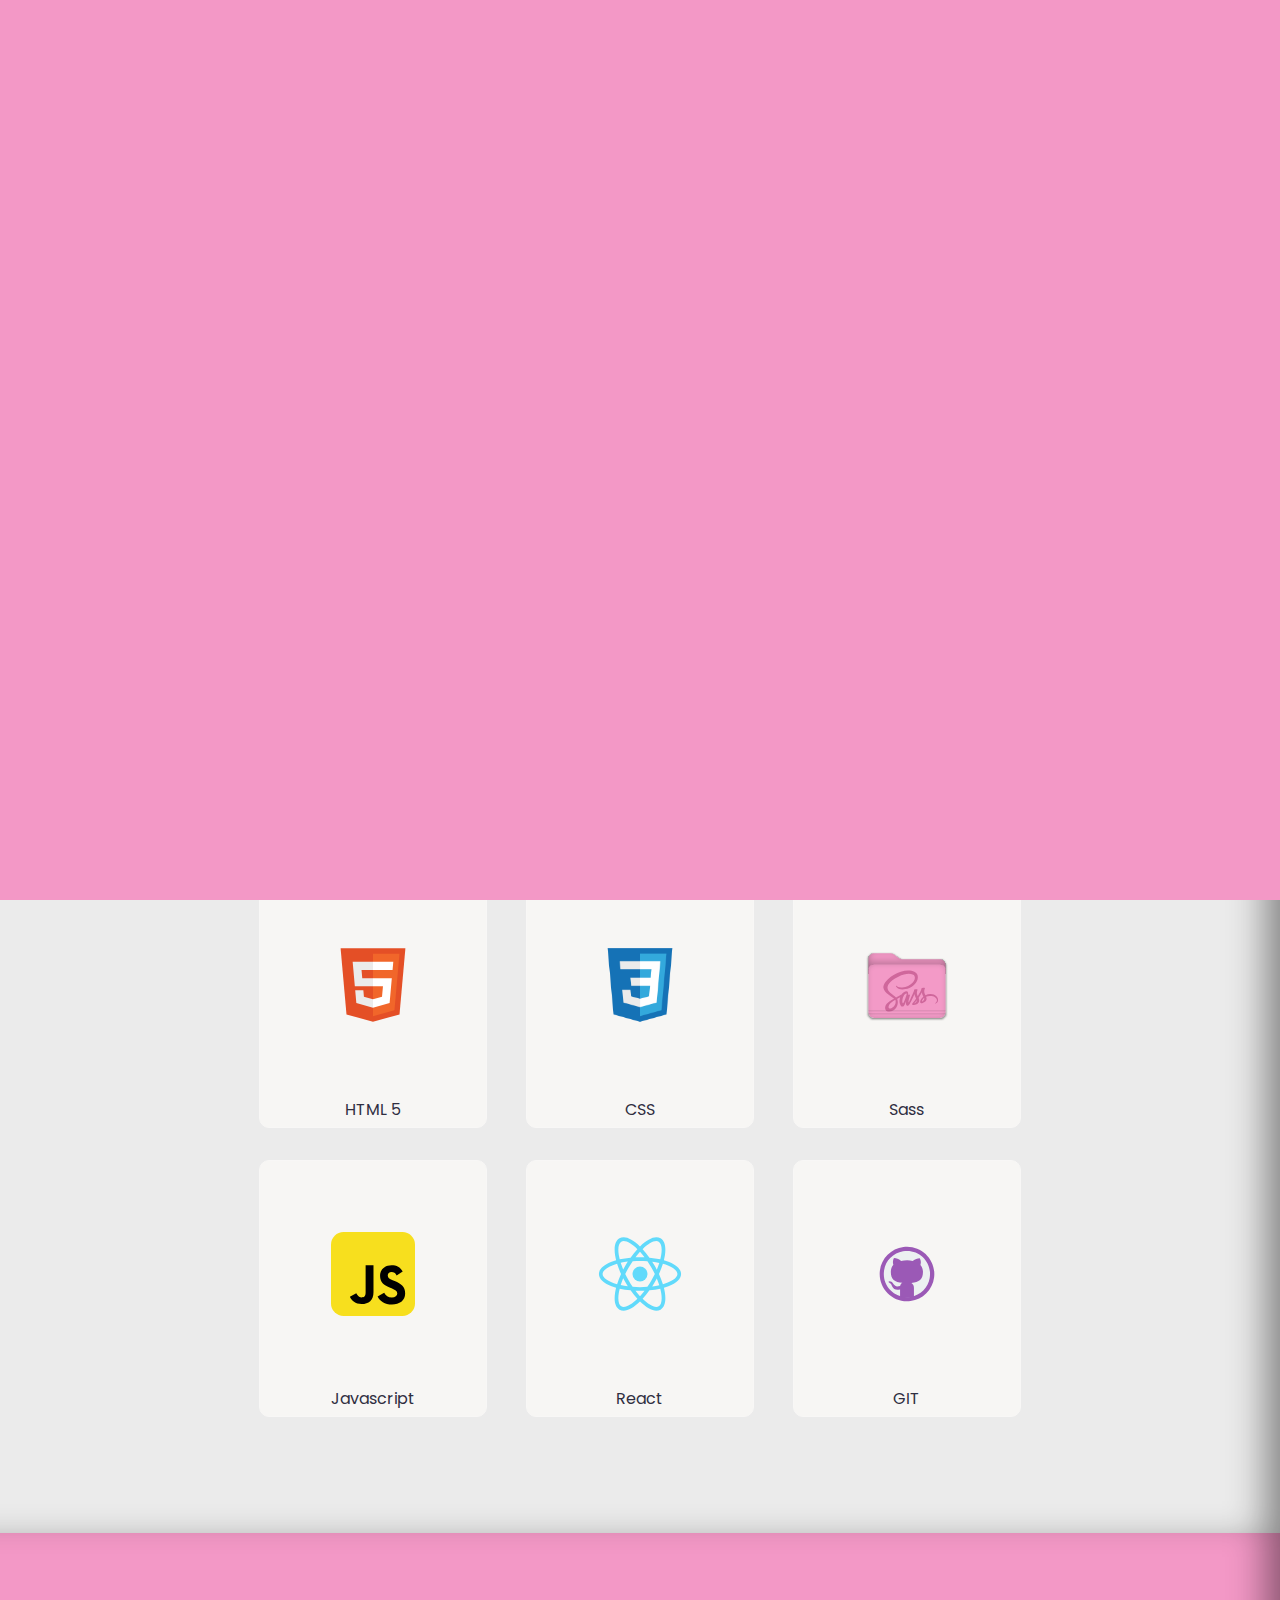
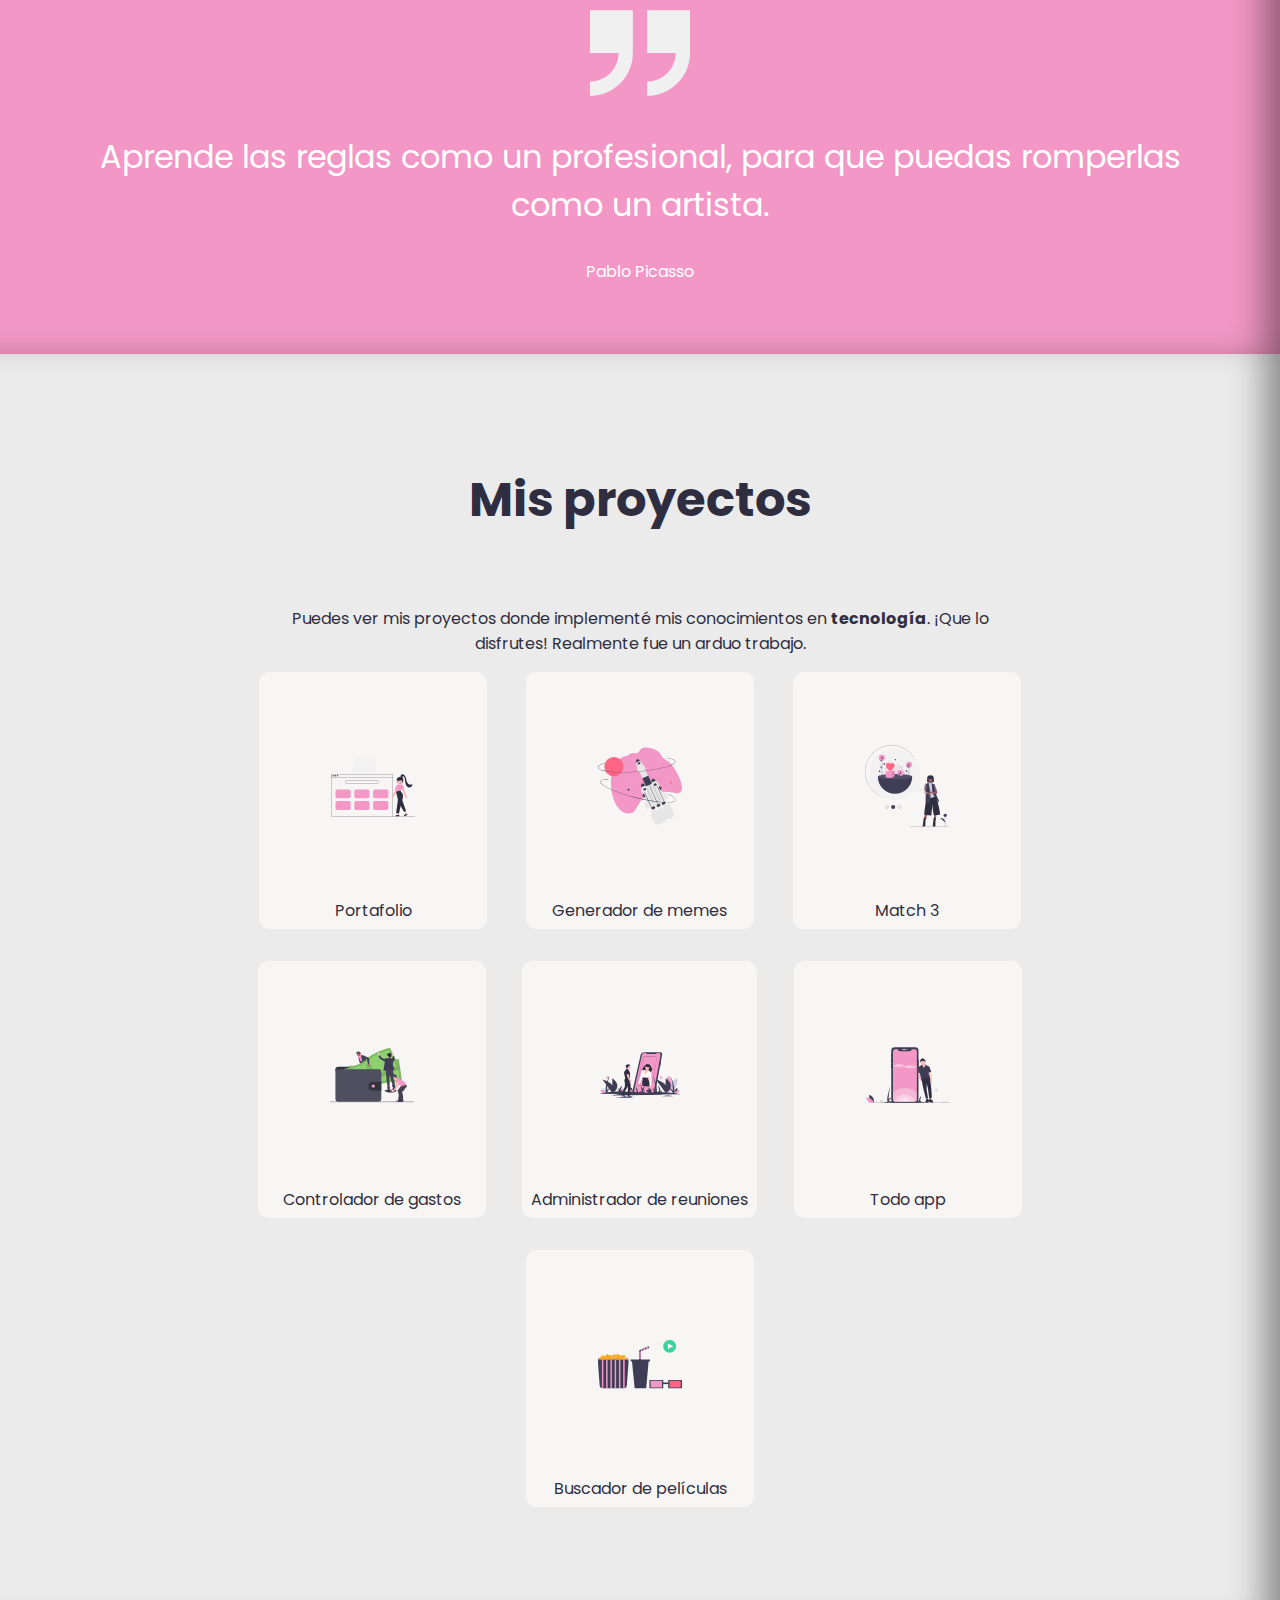
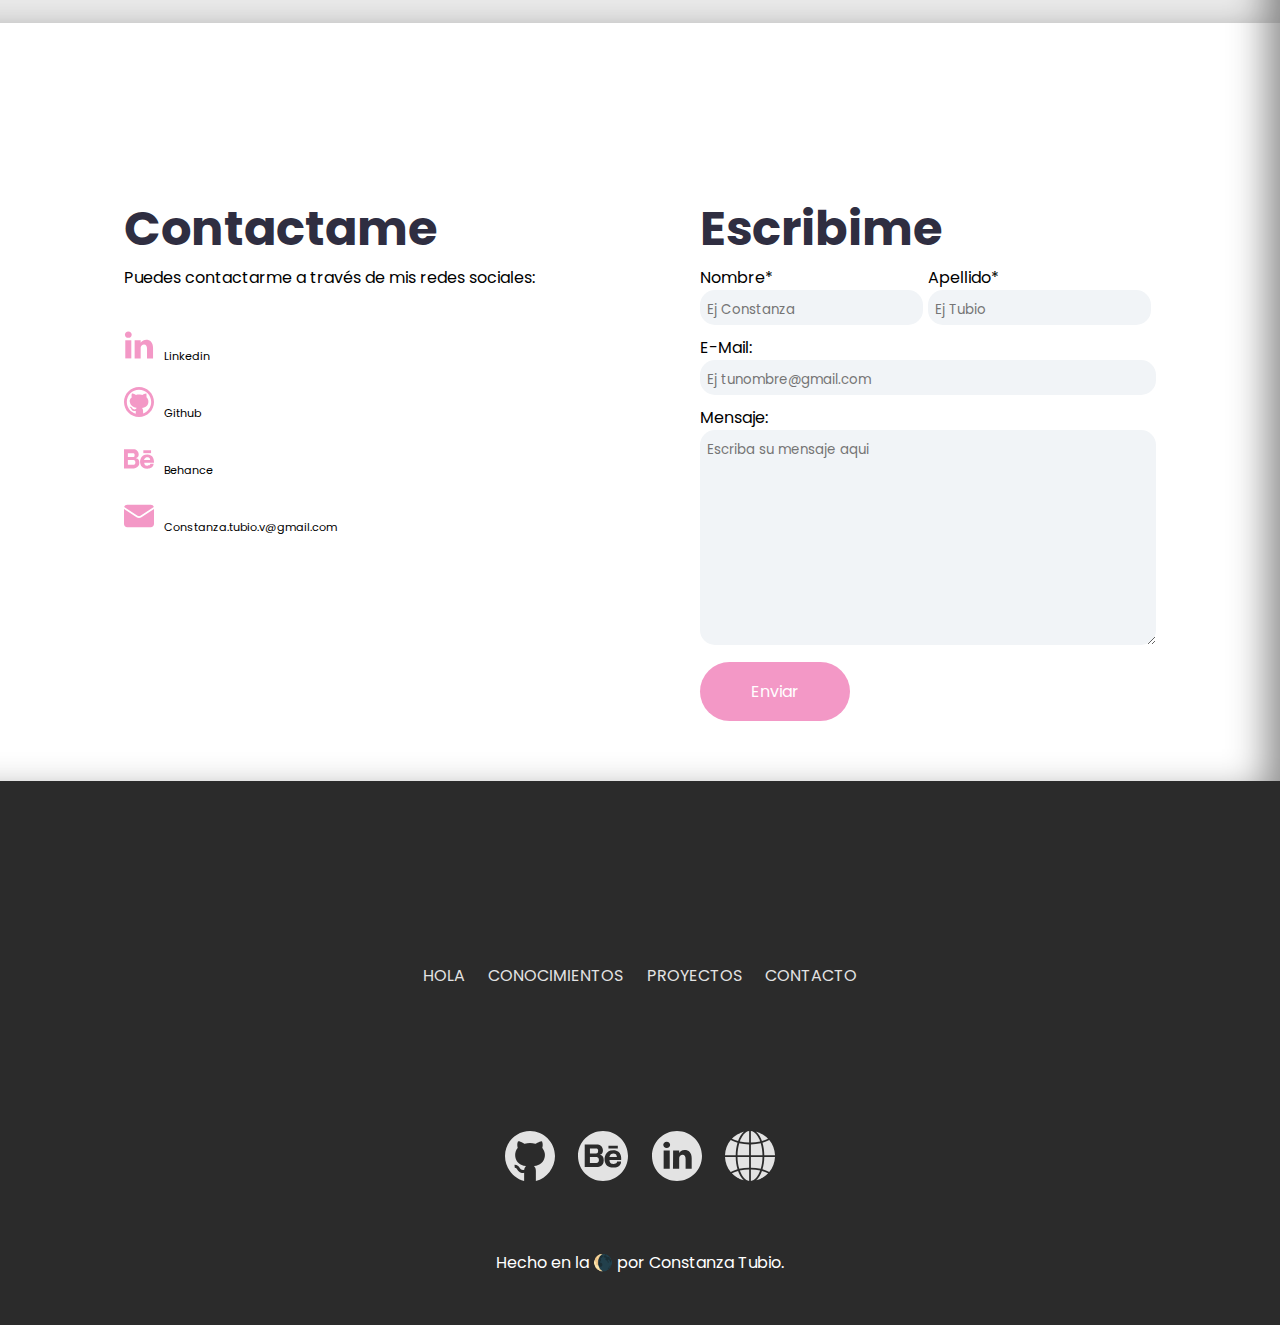
<file: index.html>
<!DOCTYPE html>
<html lang="en">
<head>
    <meta charset="UTF-8">
    <meta http-equiv="X-UA-Compatible" content="IE=edge">
    <meta name="viewport" content="width=device-width, initial-scale=1.0">
    <title>Constanza Tubio Portafolio</title>
    <meta name="description" content="Te doy la bienvenida a mi portafolio profesional. Constanza Tubio, diseñadora UX UI y desarrolladora web." />
    <meta name="keywords" content="diseño_ux, constanza_tubio, programadora" />
    <link href="css/styles.css" rel="stylesheet" />
    <link href="css/animacion.css" rel="stylesheet" />
    <link rel="preconnect" href="https://fonts.googleapis.com">
    <link rel="preconnect" href="https://fonts.gstatic.com" crossorigin>
    <link href="https://fonts.googleapis.com/css2?family=Poppins:wght@100&display=swap" rel="stylesheet">
    <link rel="preconnect" href="https://fonts.googleapis.com">
    <link rel="preconnect" href="https://fonts.gstatic.com" crossorigin>
    <link href="https://fonts.googleapis.com/css2?family=Poppins:wght@500&display=swap" rel="stylesheet">
    <link  rel="icon" href="img/portada.png" type="image/png" />
</head>
<body>
<div id="page">
    
  <section class="loader">
    <div></div>
    <div></div>
    <div></div>
  </section>

        <header>    <!--Header con links de navegación-->
            <nav>
            <ul>
                <li><a href="#presentacion">HOLA</a></li>
                <li><a href="#conocimientos">CONOCIMIENTOS</a></li>
                <li><a href="#proyectos">PROYECTOS</a></li>
                <li><a href="#contacto" class="destacado">CONTACTO</a></li>
            </ul>
            </nav>
        </header>
    <main>
        <section id="presentacion" class="presentacion">    <!--Sección de presentación-->
            <div class="titulo">
                <div class="titulocontenedor">
                    <p class="bold">¡Hola! Soy</p>
                    <h1>Connie</h1>
                    <p class="bajada">Desarrolladora, diseñadora y artista.</p>
                    <button type="button">Lo que hago</button>

                </div>
              
            </div>
           
              <img src="img/portada.png" class="img-portada" alt="" >
        
        </section>
        <section id="conocimientos" class="conocimientos">    <!--Sección de conocimientos/ habilidades-->
            <h2>Mis conocimientos</h2>
            <p>Las siguientes son tecnologías de desarrollo frontend que aprendí. ¡También son mis favoritas! </p>
            <div class="conocimientosContainer">
                <div class="wrapper">

                    <div class="item">
                      <div class="nameimg"> 
                        <img src="img/html.svg" alt="Tecnologia HTML" >
                       <figcaption><span>HTML 5</span></figcaption>
                      </div>
                    </div>
                  
                    <div  class="item">
                      <div class="nameimg"> 
                        <img src="img/css.png" alt="Tecnologia CSS">
                        <figcaption><span>CSS</span></figcaption>
                       </div>  
                    </div>
                   
                    <div class="item"> 
                    <div class="nameimg"> 
                        <img src="img/sass.svg" alt="Tecnologia SASS">
                        <figcaption><span>Sass</span></figcaption>
                     </div>
                    </div>
        
                  
                    <div class="item">
                      <div class="nameimg">  
                          <img src="img/js.svg" alt="Tecnologia JS">
                        <figcaption><span>Javascript</span></figcaption>
                       </div> 
                    </div>
                    
                    <div class="item">
                        <div class="nameimg">  
                          <img src="img/react.svg" alt="Tecnologia React">
                          <figcaption><span>React</span></figcaption>
                        </div>
                   </div>
                   
                   <div  class="item">
                        <div class="nameimg">  
                          <img src="img/git.svg" alt="Tecnologia GIT">
                          <figcaption><span>GIT</span></figcaption>
                        </div>
                     </div>

               </div>
            </div>
        </section>
        <section class="cita">    <!--Cita-->
            <img src="img/quote.svg" alt="quote image" widht="100" height="100" />
            <p class="frase">Aprende las reglas como un profesional, para que puedas romperlas como un artista.</p>
            <p>Pablo Picasso</p>
        </section>
        

            <section id="conocimientos" class="conocimientos" >   
                <h2 id="proyectos">Mis proyectos</h2>
                <p>Puedes ver mis proyectos donde implementé mis conocimientos en <strong>tecnología</strong>. ¡Que lo disfrutes! Realmente fue un arduo trabajo.</p>
                <div   class="conocimientosContainer">
                    <div class="wrapper">
    
                        <div class="item">
                          <div class="nameimg"> 
                            <img src="img/portfolio.svg" alt="Portafolio image" >
                           <figcaption><span>Portafolio</span></figcaption>
                          </div>
                        </div>
                      
                        <div  class="item">
                          <div class="nameimg"> 
                            <img src="img/meme.svg" alt="Generador de memes image">
                            <figcaption><span>Generador de memes</span></figcaption>
                           </div>  
                        </div>
                       
                        <div class="item"> 
                        <div class="nameimg"> 
                            <img src="img/match.svg" alt="Match 3 image">
                            <figcaption><span>Match 3</span></figcaption>
                         </div>
                        </div>
            
                      
                        <div class="item">
                          <div class="nameimg">  
                              <img src="img/billetera.svg" alt="Billetera image">
                            <figcaption><span>Controlador de gastos</span></figcaption>
                           </div> 
                        </div>
                        
                        <div class="item">
                            <div class="nameimg">  
                              <img src="img/meet.svg" alt="Administrador de reuniones image">
                              <figcaption><span>Administrador de reuniones</span></figcaption>
                            </div>
                       </div>
                       
                       <div  class="item">
                            <div class="nameimg">  
                              <img src="img/app.svg" alt="Todo app image">
                              <figcaption><span>Todo app</span></figcaption>
                            </div>
                         </div>
    
                   
                         <div  class="item">
                            <div class="nameimg">  
                              <img src="img/pelis.svg" alt="Buscador de peliculas image">
                              <figcaption><span>Buscador de películas</span></figcaption>
                            </div>
                         </div>
                     
                   </div>
                </div>
            </section>

            <section id="contacto">
            <div class="contactoContainer">
                <div id="redes">
                    <h2 >Contactame</h2>
                    <p>Puedes contactarme a través de mis redes sociales:</p>
                    <div class="icons"><a href="https://www.linkedin.com/in/constanza-tubio" title="linkedin" target="blank"><img src="img/ico-in.svg" alt="linkedin img" />Linkedin</a></div>
                    <div class="icons"><a href="https://www.github.com/constanzat" target="blank" title="github"><img src="img/ico-git.svg" alt="github img" />Github</a></div>
                    <div class="icons"><a href="https://www.behance.net/constanza-tubio" title="behance" target="blank"><img src="img/ico-beh.svg" alt="behance img" />Behance</a></div>
                    <div class="icons"><a href="Constanza.tubio.v@gmail.com"><img src="img/ico-email.svg" alt="correo img" />Constanza.tubio.v@gmail.com</a></div>
                       
                       
                 
                </div>
                
                <div id="formulario">

                    <h2>Escribime</h2>
                    
                        <form method="POST" action="#" name="mensaje" enctype="multipart/form-data">  
                          
                            <div id="camposflex">
                            <p>Nombre* <br />  
                            <input class="campos block" type="text" name="nombre" placeholder="Ej Constanza"></p>  
                             
                            <p>Apellido* <br />  
                                <input class="campos block" type="text" name="nombre" placeholder="Ej Tubio"></p>  
                             </div>

                              <p>E-Mail: <br />  
                            <input class="campos email" type="text" name="email" placeholder="Ej tunombre@gmail.com"></p>
                            <p>Mensaje:<br />  
                            <textarea class="campos" rows="10" name="mensaje" placeholder="Escriba su mensaje aqui"></textarea></p> 
                    
                            <div id="b_submit"> 
                            <input class="boton" type="submit" value="Enviar" name="B1"> 
                            </div> 
                    
                        </form>
                    
                    </div>    


             </div><!--cierre de container contacto para flex-->
        </section>
    </main>


    <footer><!--Footer con links de navegación y links de contacto-->
      <div class="footer">
            <ul class="hidden">
                <li><a href="#presentacion">HOLA</a></li>
                <li><a href="#conocimientos">CONOCIMIENTOS</a></li>
                <li><a href="#proyectos">PROYECTOS</a></li>
                <li><a href="#contacto">CONTACTO</a></li>
            </ul>
     
   
            <ul>
                <li  class="footer-img"><a href="https://www.github.com/constanzat" target="blank" title="github"><img src="img/github.svg" alt="github image"></a></li>
                <li><a href="https://www.behance.net/constanza-tubio" title="behance" target="blank"><img src="img/behance.svg" alt="behance image"></a></li>
                <li><a href="https://www.linkedin.com/in/constanza-tubio" title="linkedin" target="blank"><img src="img/linkedin.svg" alt="linkedin image"></a></li>
                <li><a href="https://www.panterasamastudio.com" title="sitio web" target="blank"><img src="img/web.svg" alt="web image"></a></li>
            </ul>
            <p>Hecho en la &#127768; por Constanza Tubio.</p>
        </div>   
    </footer>

   
  </div>
</body>
</html>
</file>
<file: css/styles.css>
*{
    margin:0;
    padding:0;
    box-sizing: border-box;
    font-family: 'Poppins', sans-serif;
    text-decoration: none;
    
}
main,.conocimientos,.cita{
    box-shadow: inset -30px -4px 37px -16px rgba(0,0,0,0.44);
    z-index: 2;
    width:auto;
}
.bold{
    font-weight: bold;
    font-size: 2em;
    margin-bottom:-30px;
    color: #F398C6;
}
.bajada{
    font-size: 1em;
}
.destacado{
    padding: 15px 20px 15px 20px;
    background-color: #F398C6;
    border-radius: 100px;
    color:white;

}
.destacado:hover{
    background-color: #f5268d;
    color:white;
}
h1{
    font-size: 6em;
    font-weight: bold;
    color: #2F2E41;

}
h2{
    padding-top:110px;

    font-size: 3em;
    color: #2F2E41;
    text-align: center;
}
main{
    padding-top:5rem;
}
header{/*cabecera fija*/
    height: 60px;
    position:fixed;
    left:0;
    top:0;
    width:100%;
}
nav{
    box-shadow: 0px 1px 5px 0px rgba(0,0,0,0.75);
    background-color: white;

}
nav ul{
    display: flex;
    justify-content: flex-end;
    flex-wrap: wrap;
    margin-right:10%;
}
nav ul li{
    margin-left:1%;
    list-style: none;
    padding:20px;
}
nav ul li a{
    text-decoration: none;
    color:rgb(100, 100, 100);
    transition: all 0.4 linear;
}
nav ul li a:hover{
   color: #F398C6;
}
/*section presentacion*/
.presentacion{
    display: flex;
    padding-bottom:100px;
}
.presentacion div.titulo{
    width:80%;
    justify-content: left;
    text-align: left;

}
.titulocontenedor{
    width:80%;
    margin:120px auto 10px auto;
    padding-left:130px;
}
.titulocontenedor button{
    background-color: #F398C6;
    border-radius: 100px;
    padding: 15px 20px 15px 20px;
    width:200px;
    margin-top:30px;
    border:none;
    color: white;
    text-transform: uppercase;
    
}
.titulocontenedor button:hover{
    background-color: #f5268d;
    cursor:pointer;
}
.img-portada{
    margin-right:100px;
}
/*section conocimientos*/
.conocimientos{
    background-color:rgb(235, 235, 235);
    color: #2F2E41;
    text-align: center;
    padding-bottom:100px;


}
.conocimientos p{
    text-align: center;
    width:60%;
    margin:0 auto;
    padding-top:70px;
}
.conocimientosContainer{
    display: flex;
    flex-wrap: wrap;
    margin:0 auto; 
}
.wrapper {
    display: flex;
    margin:  100px 300px;
    flex-wrap: wrap; 
    justify-content: space-around;
    max-width:800px;
    margin:0 auto;
 
 }
 
 
 .item {
     align-self: center;
     margin: 16px 2px;
     
 }
 
 .item:hover {
    box-shadow: rgb(209, 209, 209) 3px 3px 16px 3px;
    border-radius: 10px;

 }
   
   
 
 .wrapper img {
    width: 210px;
    height: 210px;
    padding:30%;
 }

 .nameimg {
    padding: 8px 8px 10px 8px;
    border: 1px solid rgb(248, 247, 246);
    background: rgb(247, 246, 244);
    border-radius: 10px;

 }
 figcaption {
    height: 20px; 
 }
/* cita section */

.cita{
    color: white;

    padding:70px;
    display: flex;
    flex-direction: column;
    background-color: #F398C6;
}
.cita .frase{
    font-size: 2em;
    text-align: center;

}
.cita p{
    text-align: center;
    margin-top:30px;
}

/* proyectos section */
.proyectos{
    background-color: white;
}
.proyectosContainer{
    display: flex;
    flex-wrap: wrap;
    text-align: center;
    padding:10%;
    align-items: center;
    justify-content: center;
}
.proyectosContainer > div{
    width:250px;
    height:250px;
    margin:5%;
}
.proyectosContainer > div:hover{
     box-shadow: rgb(209, 209, 209) 3px 3px 16px 3px;
    border-radius: 10px;
}
.img1{
    background-image:url('../img/porta.JPG') ;
}
/*section contacto */

.contacto{
    padding-top:250px;
    padding-bottom: 100px;
  
}
.contactoContainer{
    

    width:90%;
    margin:0 auto;
    display: flex;
    
}
#redes, #formulario{
    display: flex;   
    flex-direction: column;
    width:80%;
    padding:60px; 
    margin:0 auto;   

}
#camposflex p{

    margin-right:5%;
    width:100%;
}
#redes h2, #redes p{
    text-align: left;
   
   

}

#redes p{
    margin-bottom: 20px;
}

.icons{
   width:70%;
   margin-top:20px;
}
.icons img{
    margin-right:10px;
}
.icons a{
    top:10px;
    color:black;
    font-weight: normal;
    font-size: 0.7em;

}

/* section formulario */
/* formulario*/


form{
    width:100%;

}
#formulario h2{
    text-align: left;
    
}
.campos {
    width: 100%;
    padding: 10px 7px 5px 7px;
    background-color:rgb(241, 244, 247);
    border:none;
    border-radius: 15px;
    margin-bottom:10px;
    
}
textarea:focus, input:focus{
    border-color: #F398C6;
    box-shadow: 0 1px 1px rgba(229, 103, 23, 0.075)inset, 0 0 8px #F398C6;
    outline: 0 none;
}
#camposflex{
    display: flex;
}

.boton{ 
    background-color: #F398C6;
    border:0px; 
    padding:17px 30px 17px 30px;
    border-radius: 150px; 
    width:150px;
    font-size: 1em;
    color:white;
} 
.boton:hover{
    background-color:#CF649A;
    cursor:pointer;
}
.email, textarea{
    width:100%;
}

/*footer*/
footer{
    color:white;
    background-color:rgb(43, 43, 43) ; /*variable*/
    text-align: center;
    padding:50px;
}
.footer{
    display:flex;
    justify-content: center;
    flex-direction: column;
    
}
.footer ul{
    display: flex;
    justify-content:center;
    margin-top:50px;
}
.footer ul li{
    list-style: none;
    margin-top:70px;
padding:1%;
}
footer a{
    color:#E3E3E3;/* variable */
}
.footer p{
margin-top:50px;}
#camposflex p{
    
    margin-right: 1%;
    width: 111%;    
    }














@media only screen and (max-width: 1100px){
    
    /*section presentacion*/
    nav{
        visibility: hidden;
    }
    .presentacion{
        display: flex;
        flex-direction: column;
        align-items: center;
        padding:0;
        margin:0 auto;
        text-align: center;
        
    }
    .titulocontenedor h1, .presentacion h2, .bold, .titulo, p.bajada{
        text-align: center;
        padding:0;
        margin:0 auto;
    }
    .titulocontenedorulo{
        padding:0;
        margin:0;
    }
    .presentacion div.titulo{
        justify-content: center;
        text-align: center;
    }
    
    .titulocontenedor{
        margin:0 auto;
        padding:0;
    }

    .img-portada{
        margin:0 auto;
        width:450px;
        height:350px;
        margin-top:50px;
        
    }


    /*section conocimientos*/

    .wrapper{
        margin:100px;
  }

    /* section contacto */
   
    #redes, #formulario{
        margin:0 auto;
        padding:0;    
        text-align: left;
    
    }
    
    .contactoContainer{
        display: block;
    }


    #camposflex p{
    
        margin-right: 1%;
        width: 111%;    
    }

    #formulario h2{
        text-align:center;
    
}
    
    
#camposflex p{
    
    margin-right: 1%;
    width: 111%;    
    }

    .boton{
        margin:0 auto;
    }





}













@media only screen and (max-width: 600px){

    .titulocontenedor h1, .conocimientos h2{
        font-size: 2.7em;
    }
    .wrapper{
        padding:0;
        margin:0 auto;
    }
    p.frase{
        font-size: 1em;
    }
    .img-portada{
        margin:0 auto;
        width:250px;
        height:200px;
        margin-top:50px;
        
    }
    footer ul.hidden{
        visibility: hidden;
        margin-top:-200px;
    }
    footer ul{
        margin:0;
    }
    #redes h2{
        font-size: 2.5em;
        width:100%;
        text-align: center;
    }
    #redes p{
        text-align: center;
    }
   
}
@media only screen and (max-width: 320px){
   
    h2{
        font-size: 1.5em;

    }
    #redes, #formulario{
        margin:0 auto;
    }
    #redes h2{
        font-size: 1.5em;
        width:100%;
        text-align: center;
    }
    .contactoContainer p{
        font-size: 1em;

    }
    .contactoContainer {
        margin:0 auto;
        padding:0;
    }
    footer ul.hidden{
        visibility: hidden;
    }
    #redes p{
        text-align: center;
    }
}
</file>
<file: css/animacion.css>
body{
    margin:0;
    height:0;
}
.page{
    position: relative;
    height: 100vh;
}
.loader {
    background: #F398C6;
    width: 100%;
    height: 100%;
    display: flex;
    align-items: center;
    justify-content: center;
    position: absolute;
    z-index: 3;


    animation: loader 2s linear forwards;
  }
    @keyframes loader {
      0% {
        opacity: 1;
        visibility: visible;
      }
      95% {
        opacity: 1;
        visibility: visible;
      }
      100% {
        opacity: 0;
        visibility: hidden;
      }
    }
    .loader div {
      background: white;
      width: 40px;
      height: 40px;
      border-radius: 50%;
      margin: 10px;

      transform: scale(0);

      animation: scaling 2s ease-in-out infinite;
    }
    .loader div:nth-child(1) {
      animation-delay: 0.2s;
    }
    .loader div:nth-child(2) {
      animation-delay: 0.4s;
    }
    .loader div:nth-child(3) {
      animation-delay: 0.6s;
    }
@keyframes scaling {
  0%, 100% {
    transform: scale(0.2);
  }
  40% {
    transform: scale(1);
  }
  50% {
    transform: scale(1);
  }
}
</file>
